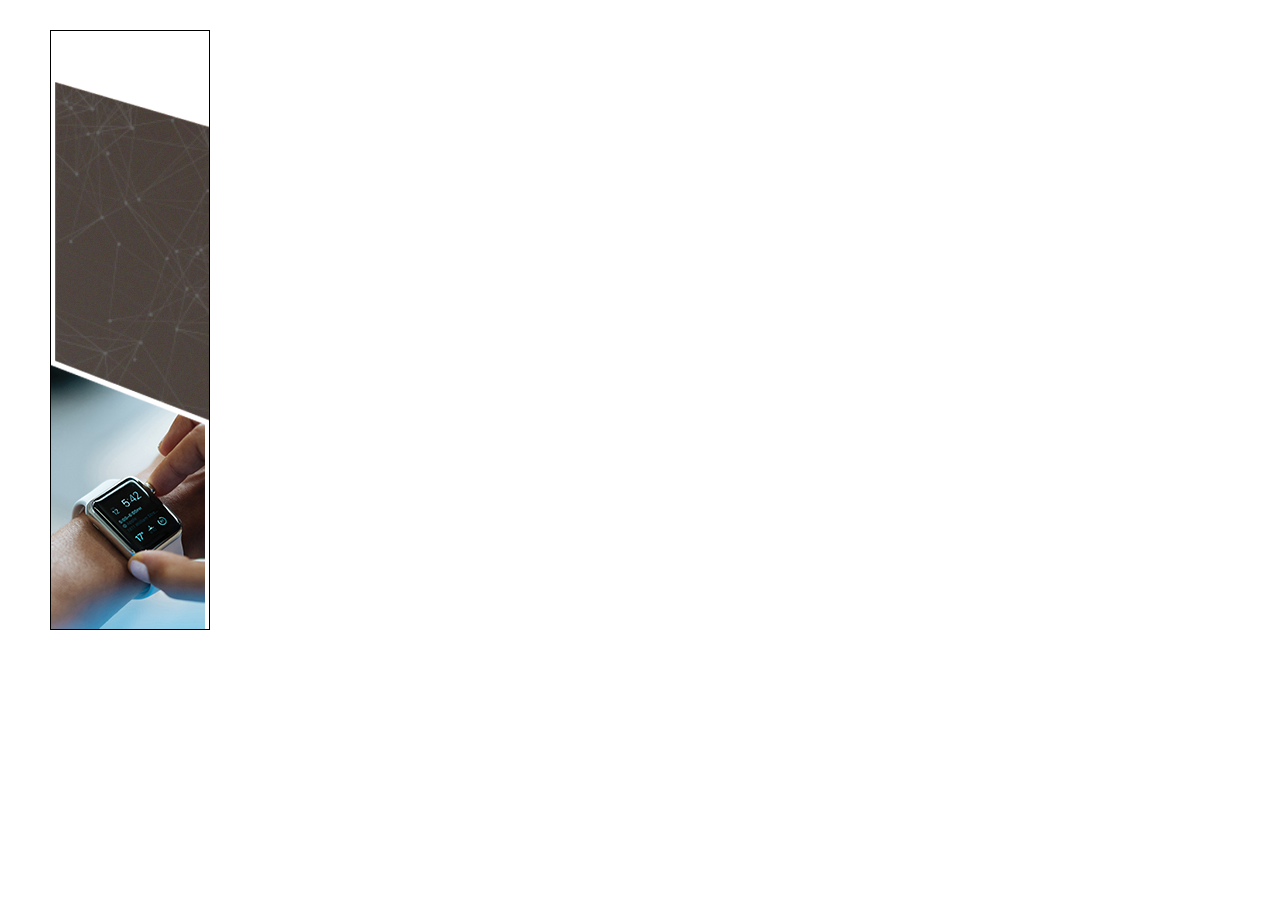
<file: demo-2/index.html>
<!DOCTYPE html>
<html lang="en">
  <head>
    <meta charset="UTF-8" />
    <meta name="size.ad" content="width=160 , height=600" />
    <meta http-equiv="X-UA-Compatible" content="IE=edge" />
    <meta name="viewport" content="width=device-width, initial-scale=1.0" />
    <link rel="preconnect" href="https://fonts.googleapis.com" />
    <link rel="preconnect" href="https://fonts.gstatic.com" crossorigin />
    <link
      href="https://fonts.googleapis.com/css2?family=Roboto&display=swap"
      rel="stylesheet"
    />
    <link rel="stylesheet" href="css/style.css" />
    <title>160x600</title>
  </head>
  <body>
    <div id="container">
        <!--Images  -->
            <img src="../demo-2/images/logo.png" id="logo">
            <img src="../demo-2/images/textbg.png" id="textbg">
            <img src="../demo-2/images/photo.png" id="photo">
            <img src="../demo-2/images/circle.png" id="circle">
            <img src="../demo-2/images/botton.png" id="botton">
       
            <!-- Text -->
            <div id="text-1">BUSINESS</div>
            <div id="text-2">MARKETING PRO</div>
            <div id="text-3">SOLUTIONS</div>
            <div id="text-4">Corporate Business <br> Our Dream House <br>Corporate</div>
            <div id="text-5">Website24.com</div>
    </div>
    <script src="js/main.js"></script>
  </body>
</html>
</file>
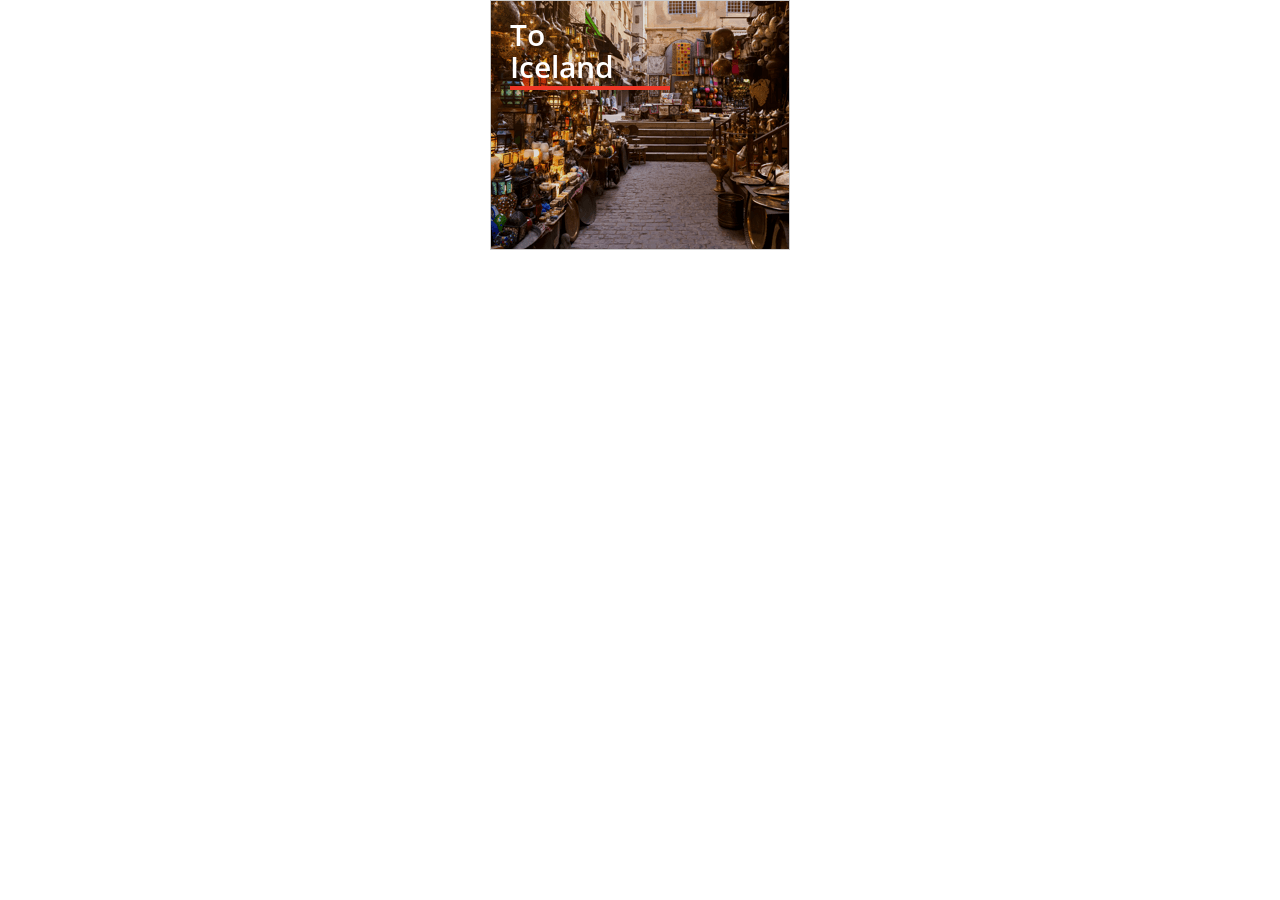
<file: practive-js-1/index.html>
<!DOCTYPE html>
<html>
<head>
	<title>300x250</title>
	<meta name="ad.size" content="width=300,height=250">
	<link rel="stylesheet" type="text/css" href="css/main.css">
	<link href="https://fonts.googleapis.com/css2?family=Open+Sans:ital,wght@0,300;0,400;0,500;0,600;0,700;0,800;1,300;1,400;1,500;1,600;1,700;1,800&display=swap" rel="stylesheet">

</head>
<body>

	<div id="container">
		<!-- Bg Imgs -->
		<img src="../practive-js-1/images/img1.png" id="img1" class="img" />
		<img src="../practive-js-1/images/img2.png" id="img2" class="img hide" />
		<img src="../practive-js-1/images/img3.png" id="img3" class="img hide" />
		<img src="../practive-js-1/images/img4.png" id="img4" class="img hide" />
		<img src="../practive-js-1/images/img5.png" id="img5" class="img hide" />
		<img src="../practive-js-1/images/img6.png" id="img6" class="img hide" />
		<img src="../practive-js-1/images/img7.png" id="img7" class="img hide" />
		<img src="../practive-js-1/images/img8.png" id="img8" class="img hide" />
		<div id="overlay"></div>

		<!-- Frame Copys -->
		<div id="copyHolder">
			<div id="from" class="copy">From</div>
			<div id="to" class="copy hide">To</div>
			<div id="texts">
				<div id="copy1" class="copy">Korea</div>
				<div id="copy2" class="copy">Iceland</div>
				<div id="copy3" class="copy">Fiji</div>
				<div id="copy4" class="copy">Guatemala</div>
				<div id="copy5" class="copy">Morocco</div>
				<div id="copy6" class="copy">Russia</div>
				<div id="copy7" class="copy">Egypt</div>
				<div id="copy8" class="copy">Sri Lanka</div>
			</div>
		</div>

		<div id="finalFrame" class="hide">
			<div id="finalCopy" class="copy">
				See global cultures through local eyes
			</div>
			<div id="cta">View Images</div>
		</div>

		<div id="border"></div>
	</div>

<script type="text/javascript" src="js/main.js"></script>
</body>
</html>
</file>
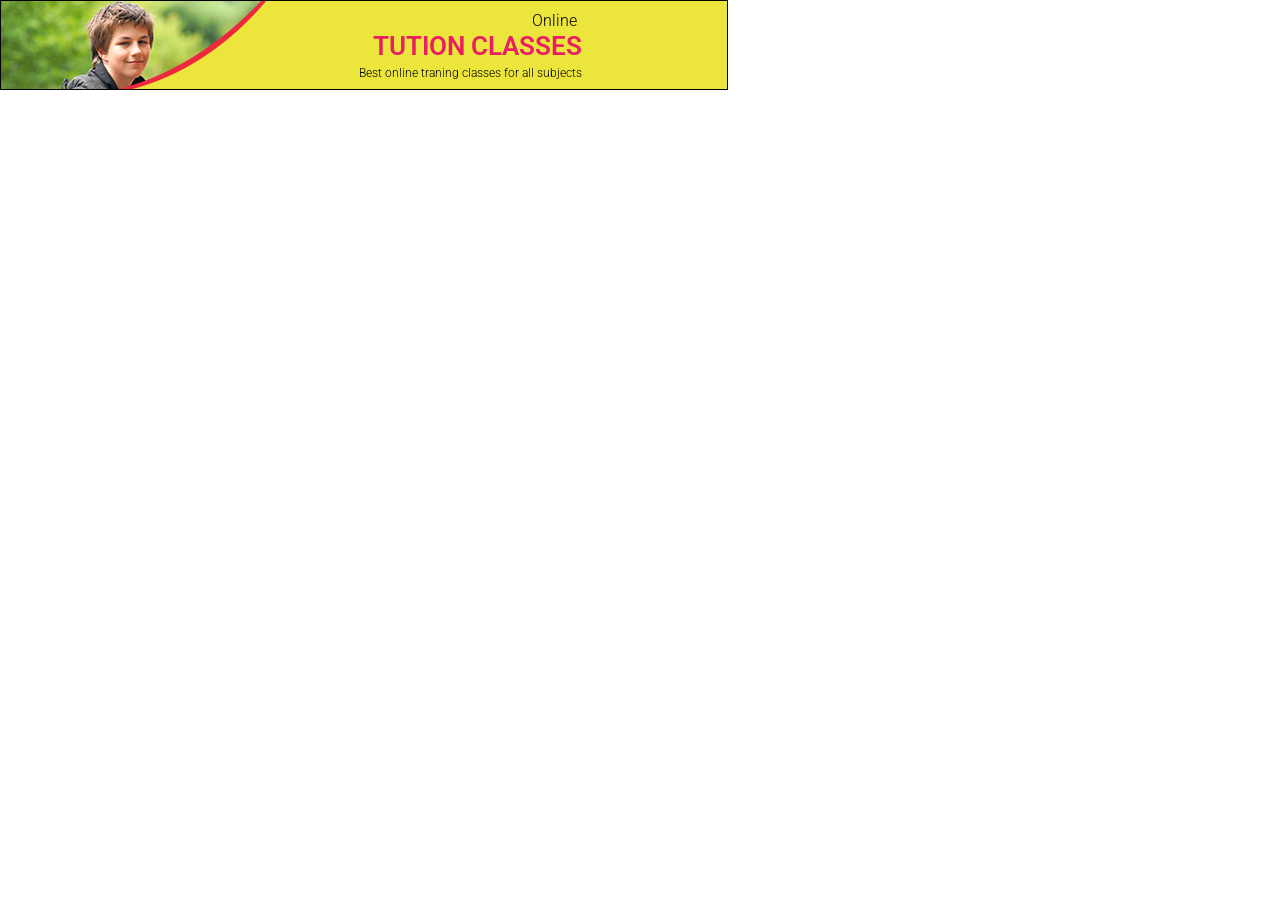
<file: task-3/index.html>
<!DOCTYPE html>
<html lang="en">
  <head>
    <meta charset="UTF-8" />
    <meta name="size.ad" content=" width=728 , height=90" />
    <meta http-equiv="X-UA-Compatible" content="IE=edge" />
    <meta name="viewport" content="width=device-width, initial-scale=1.0" />
    <link rel="stylesheet" href="css/style.css" />
    <link rel="preconnect" href="https://fonts.googleapis.com" />
    <link rel="preconnect" href="https://fonts.gstatic.com" crossorigin />
    <link
      href="https://fonts.googleapis.com/css2?family=Roboto&display=swap"
      rel="stylesheet"
    />
    <title>728x90</title>
  </head>
  <body>
    <div id="container">
      <!-- Images -->
      <img src="../task-3/images/img.jpg" id="img" />
      <img src="../task-3/images/shape2.png" id="shape-2" />
       <img src="../task-3/images/shape1.png" id="shape-1" />
      <img src="../task-3/images/icon1.png" id="icon-1" />
      <img src="../task-3/images/icon2.png" id="icon-2" />
      <img src="../task-3/images/icon3.png" id="icon-3" />
      <img src="../task-3/images/icon4.png" id="icon-4" />
      <img src="../task-3/images/Logo.png" id="logo" />

     <!-- Copys -->
      <div id="copy-1">Online</div>
      <div id="copy-2">TUTION CLASSES</div>
      <div id="copy-3">Best online traning classes for all subjects</div>

      <button id="button">ENROLL NOW</button>

      <div id="bg-1"></div>
      <div id="bg-2"></div>
    </div>
    <script src="js/main.js"></script>
  </body>
</html>
</file>
<file: demo-2/css/style.css>
* {
  margin: 0;
  padding: 0;
  box-sizing: border-box;
}
#container {
  position: relative;
  top: 30px;
  width: 160px;
  height: 600px;
  overflow: hidden;
  border: 1px solid black;
  left: 50px;
  font-family: "Roboto", sans-serif;
}

/* Images */

#logo {
  position: absolute;
  top: 20px;
  right: 20px;
  transform: scale(0);
}
#textbg {
  position: absolute;
  top: 50px;
  right: 0px;
  transform: rotateY(90deg);
  transform-origin: right;
}
#photo {
  position: absolute;
  bottom: -15px;
  left: 0;
  transform: rotateY(90deg);
  transform-origin: left;
}
#circle {
  position: absolute;
  bottom: 180px;
  right: 30px;
  transform: rotate(-720deg);
  opacity: 0;
}
#botton {
  position: absolute;
  bottom: 40px;
  left: 25px;
  transform: scale(0);

}

/* text */

#text-1 {
  position: absolute;
  top: 100px;
  right: 25px;
  font-weight: 500;
  color: white;
  font-size: 25px;
  transform: rotateX(90deg);
}
#text-2 {
  position: absolute;
  top: 135px;
  font-weight: 500;
  white-space: nowrap;
  left: 13px;
  color: #ff9800;
  font-size: 16px;
  transform: translate(-30px);
  opacity: 0;
}
#text-3 {
  position: absolute;
  top: 160px;
  font-weight: 500;
  left: 30px;
  color: #ffff;
  font-size: 20px;
  transform: translateX(30px);
  opacity: 0;
}
#text-4 {
  position: absolute;
  top: 220px;
  font-weight: 300;
  color: #fff;
  text-align: right;
  left: 15px;
  transform: translateY(-30px);
  opacity: 0;
}
#text-5 {
  position: absolute;
  bottom: 15px;
  color: #ffff;
  left: 25px;
  font-weight: 300;
  transform: translateY(-30px);
  opacity: 0;
}
</file>
<file: practive-js-1/css/main.css>
*{
	margin: 0;
	padding: 0;
	box-sizing: border-box;
}
body{
	font-family: 'Open Sans', sans-serif;
	font-size: 16px;
}

#container{
	position: relative;
	width: 300px;
	height: 250px;
	background-color: #ee3625;
	overflow: hidden;
	margin: 0 auto;
}

#border{
	position: absolute;
	left: 0;
	top: 0;
	width: 100%;
	height: 100%;
	border: solid 1px #ccc;
	z-index: 99;
}
.img{
	position: absolute;
	left: 0;
	top: 0;
	width: 300px;
	height: auto;
}
.hide{
	opacity: 0;
}
.copy{
	position: absolute;
	font-size: 30px;
	color: #fff;
	line-height: 30px;
	font-family: 'Open Sans', sans-serif;
	font-weight: 600;
	white-space: nowrap;
}

#copyHolder{
	position: absolute;
	left: 20px;
    top: 20px;
    width: 160px;
    height: 70px;
    border-bottom: solid 4px #ee3625;
}
#texts{
	position: absolute;
    top: 32px;
}

#finalFrame{
	position: absolute;
    left: 0;
    top: 0;
    width: 100%;
    height: 100%;
    background-color: #ee3625;
}
#finalCopy{
	left: 20px;
	top: 20px;
	white-space: initial;
}
#cta{
	position: absolute;
	left: 20px;
	top: 100px;
	width: auto;
	height: 40px;
	padding: 0 15px;
	color: #fff;
	font-family: 'Open Sans', sans-serif;
	font-size: 16px;
	font-weight: 500;
	border:solid 2px #fff;
	text-align: center;
	line-height: 40px;
}
#overlay{
	position: absolute;
    left: 0;
    top: 0;
    width: 100%;
    height: 100%;
    background-color: rgb(0 0 0 / 13%);
}

#copy1, #copy2, #copy3, #copy4,
#copy5, #copy6, #copy7, #copy8{
	transform: translateY(-20px) scale(0);
}
</file>
<file: task-3/css/style.css>
* {
  margin: 0;
  padding: 0;
  box-sizing: border-box;
}
#container {
  position: relative;
  top: 0px;
  font-family: "Roboto", sans-serif;
  left: 0px;
  border: 1px solid black;
  overflow: hidden;
  width: 728px;
  height: 90px;
}

/* Imgs */

#img {
  position: absolute;
  top: 0;
  left: 0;
}
#shape-2 {
  position: absolute;
  right: 1px;
}
#shape-1 {
  position: absolute;
  right: 0;
  top: 0;
}

/* icons */
#icon-1 {
  position: absolute;
  bottom: -1px;
  left: 140px;
  width: 30px;
  height: auto;
  transform: scale(0);
}
#icon-2 {
  position: absolute;
  bottom: 15px;
  left: 175px;
  height: auto;
  width: 30px;
  transform: scale(0);

}
#icon-3 {
  position: absolute;
  top: 20px;
  left: 207px;
  height: auto;
  width: 30px;
  transform: scale(0);

}
#icon-4 {
  position: absolute;
  top: 2px;
  left: 238px;
  height: auto;
  width: 30px;
  transform: scale(0);

}

/* logo */

#logo {
  position: absolute;
  top: 20px;
  left: 300px;
  opacity: 0;
  transform: translateY(-50px);
  transition: all 1s ease  ;
}

/* Copy */

#copy-1 {
  position: absolute;
  top: 10px;
  right: 150px;
  font-weight: 300;
  opacity: 0;
  transform: translateX(170px);
  transition: all 1s ease  ;
}
#copy-2 {
  position: absolute;
  top: 30px;
  right: 145px;
  font-size: 26px;
  font-weight: 600;
  color: #e91e63;
  opacity: 0;
  transform: translateX(170px);
  transition: all 1s ease  ;
}
#copy-3 {
  position: absolute;
  bottom: 9px;
  right: 145px;
  font-size: 12px;
  font-weight: 300;
  opacity: 0;
  transform: translateY(30px);
  transition: all 1s ease  ;
}
#button {
  position: absolute;
  bottom: 28px;
  padding: 5px 10px;
  border-radius: 10px;
  border: 1px solid;
  color: #ece63c;
  right: 10px;
  transform: scale(0);
  background-color: #ed313f;
}

/* background */
#bg-1 {
  position: absolute;
  background-color: #ed313f;
  width: 320px;
  height: auto;
  left: 0;
  padding: 45px;
  transform: translateX(0);
  transition: all 1s ease;
  transform-origin: left;
}
#bg-2 {
  position: absolute;
  background-color: #ed313f;
  width: 320px;
  height: auto;
  right: 0;
  padding: 45px;
  transform: translateX(0);
  transition: all 1s ease;
  transform-origin: right;
}
</file>
